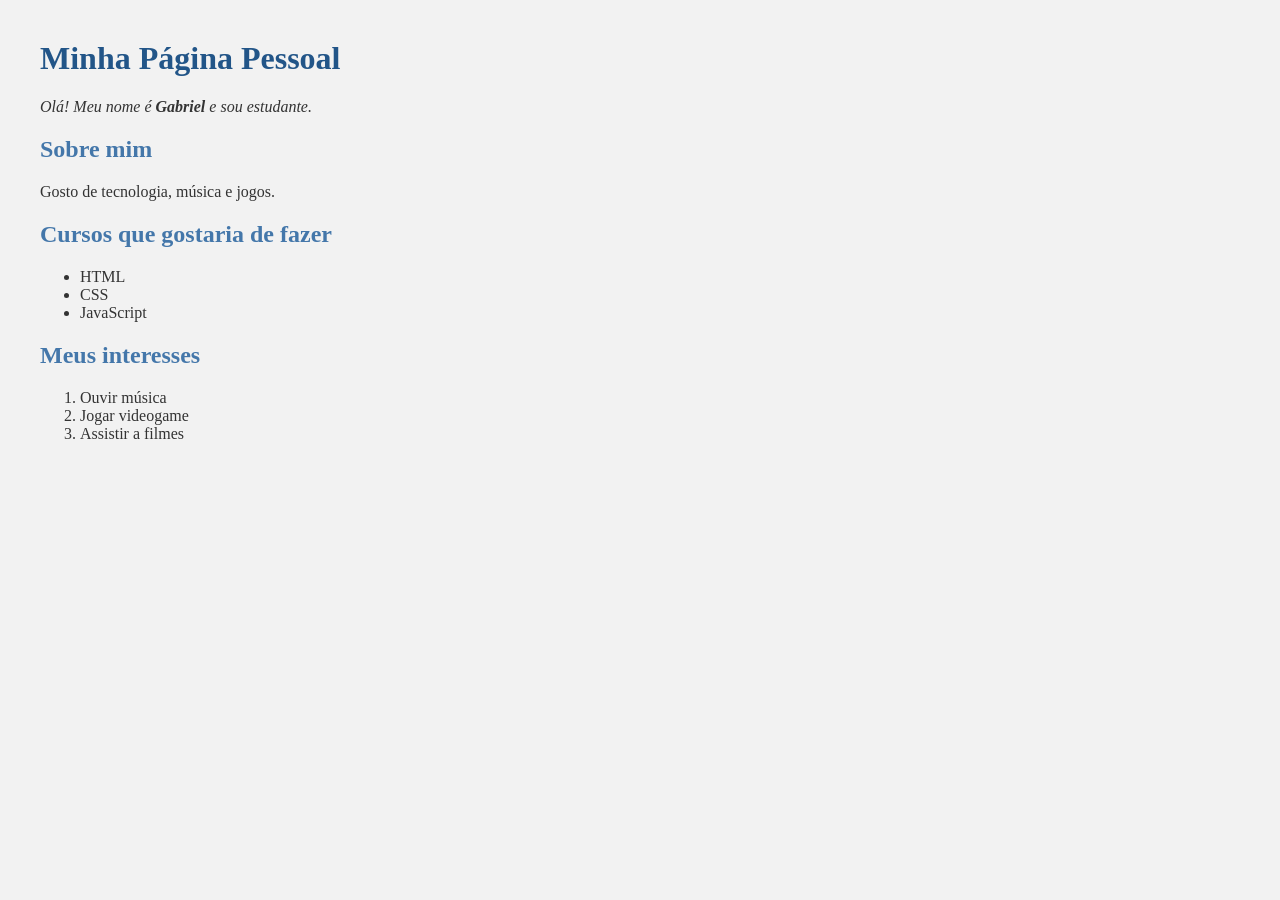
<file: Periodo 02/FUNDAMENTOS DE WEB/Atividade01/index.html>
<!DOCTYPE html>
<html lang="pt-BR">
<head>
    <meta charset="UTF-8">
    <title>Minha Página Pessoal</title>
    <style>
        body {
            background-color: #f2f2f2;
            color: #333333;
            margin: 40px;
        }

        h1 {
            color: #225588;
        }

        h2 {
            color: #4477aa;
        }
    </style>
</head>
<body>
    <h1>Minha Página Pessoal</h1>

    <p><em>Olá! Meu nome é <strong>Gabriel</strong> e sou estudante.</em></p>

    <h2>Sobre mim</h2>
    <p>Gosto de tecnologia, música e jogos.</p>

    <h2>Cursos que gostaria de fazer</h2>
    <ul>
        <li>HTML</li>
        <li>CSS</li>
        <li>JavaScript</li>
    </ul>

    <h2>Meus interesses</h2>
    <ol>
        <li>Ouvir música</li>
        <li>Jogar videogame</li>
        <li>Assistir a filmes</li>
    </ol>
</body>
</html>
</file>
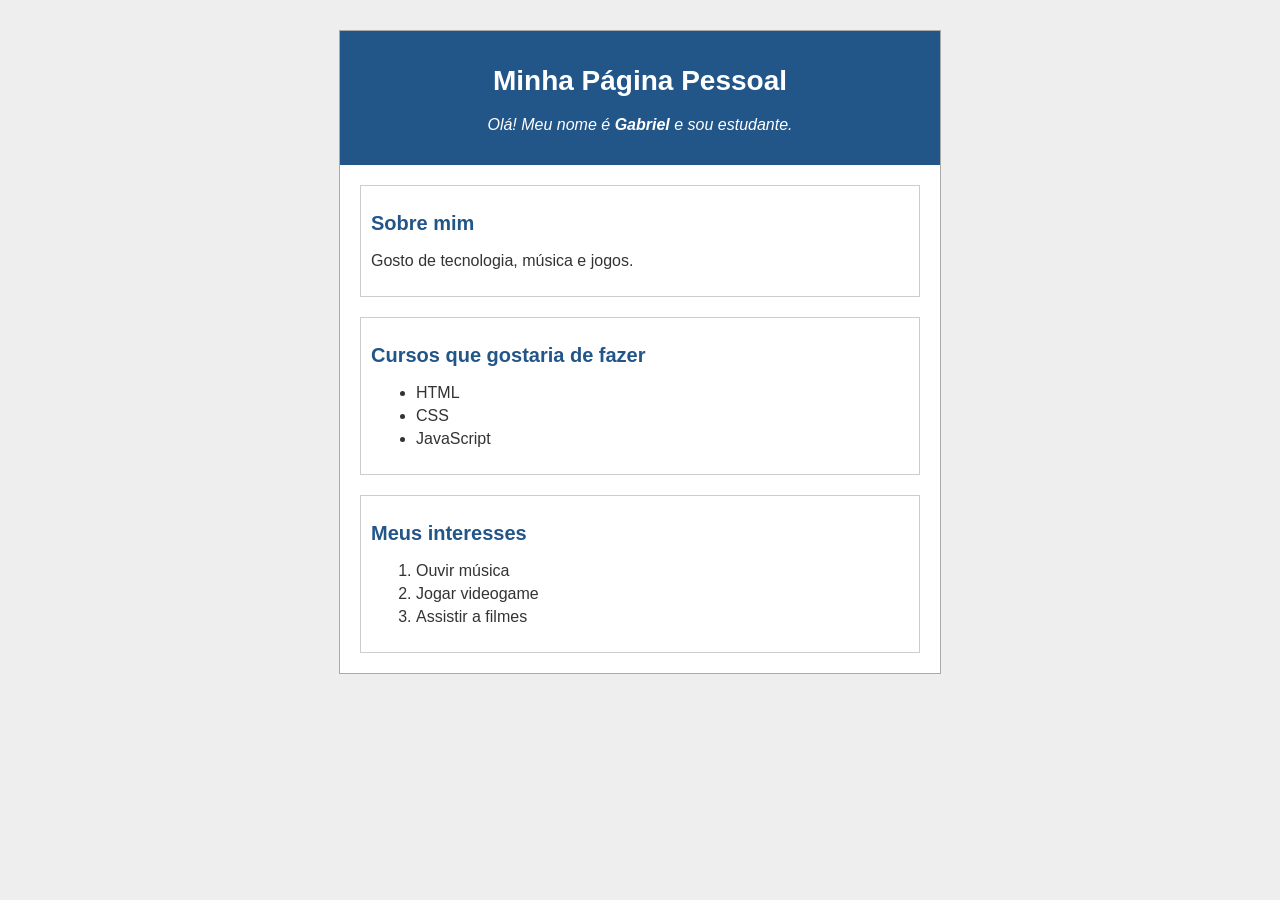
<file: Periodo 02/FUNDAMENTOS DE WEB/Atividade02/index.html>
<!DOCTYPE html>
<html lang="pt-BR">
<head>
    <meta charset="UTF-8">
    <title>Minha Página Pessoal</title>
    <link rel="stylesheet" href="style.css">
</head>
<body>
    <div class="pagina">
        <div class="cabecalho">
            <h1>Minha Página Pessoal</h1>
            <p><em>Olá! Meu nome é <strong>Gabriel</strong> e sou estudante.</em></p>
        </div>

        <div class="secao">
            <h2>Sobre mim</h2>
            <p>Gosto de tecnologia, música e jogos.</p>
        </div>

        <div class="secao">
            <h2>Cursos que gostaria de fazer</h2>
            <ul>
                <li>HTML</li>
                <li>CSS</li>
                <li>JavaScript</li>
            </ul>
        </div>

        <div class="secao">
            <h2>Meus interesses</h2>
            <ol>
                <li>Ouvir música</li>
                <li>Jogar videogame</li>
                <li>Assistir a filmes</li>
            </ol>
        </div>
    </div>
</body>
</html>
</file>
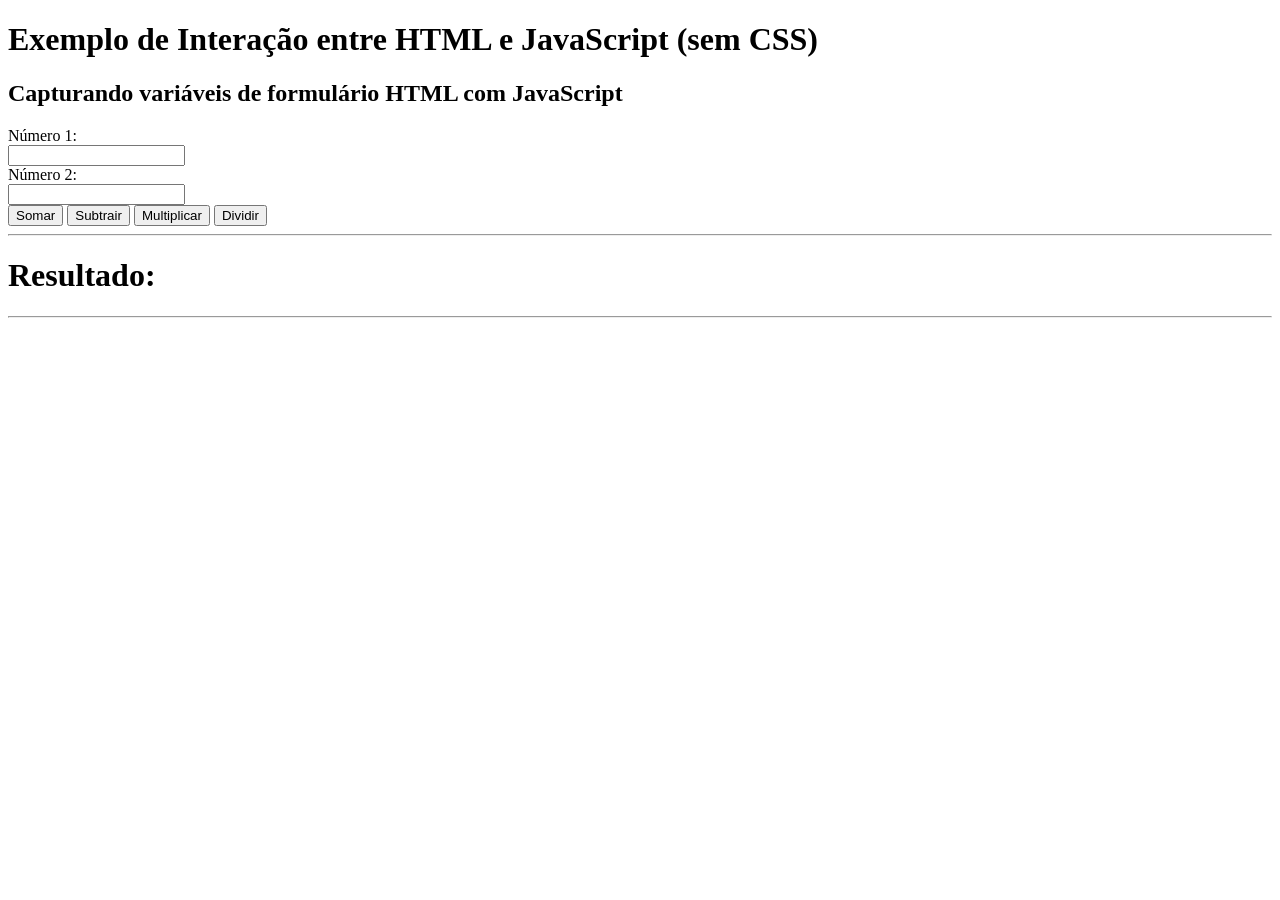
<file: Periodo 02/FUNDAMENTOS DE WEB/Atividade03/checkout-m3.html>
<!DOCTYPE html>
<html lang="pt-br">
<head>
    <title>Capturando variáveis de formulário HTML com JavaScript</title>
</head>
<body>
    <!-- Titulo da Página -->
    <header>
        <h1>Exemplo de Interação entre HTML e JavaScript (sem CSS)</h1>
        <h2>Capturando variáveis de formulário HTML com JavaScript</h2>
    </header>

    <!-- Definição de um formulário -->
    <form action="" method="post" id="myform">
        <div>
            <label for="num1">
                Número 1: <br>
                <input type="text" name="num1" id="numero1" required>
            </label>
        </div>
        <div>
            <label for="num2">
                Número 2: <br>
                <input type="text" name="num2" id="numero2" required>
            </label>
        </div>
        <div>
            <button type="submit" id="somarBtn">Somar</button>
            <button type="submit" id="menosBtn">Subtrair</button>
            <button type="submit" id="multiplicarBtn">Multiplicar</button>
            <button type="submit" id="dividirBtn">Dividir</button>
        </div>
    </form>
    <hr>
    <footer>
        <h1 id="resultado">Resultado: </h1>
    </footer>
    <hr>
    <script src="checkout-m3.js"></script>
</body>
</html>
</file>
<file: Periodo 02/FUNDAMENTOS DE WEB/Atividade02/style.css>
body {
    background-color: #eeeeee;
    color: #333333;
    font-family: Arial, sans-serif;
    font-size: 16px;
}

.pagina {
    background-color: white;
    width: 600px;
    margin: 30px auto;
    border: 1px solid #aaaaaa;
}

.cabecalho {
    background-color: #225588;
    color: white;
    text-align: center;
    padding: 15px;
}

.cabecalho h1 {
    font-size: 28px;
}

.secao {
    margin: 20px;
    padding: 10px;
    border: 1px solid #cccccc;
}

h2 {
    color: #225588;
    font-size: 20px;
}

li {
    margin: 5px;
}
</file>
